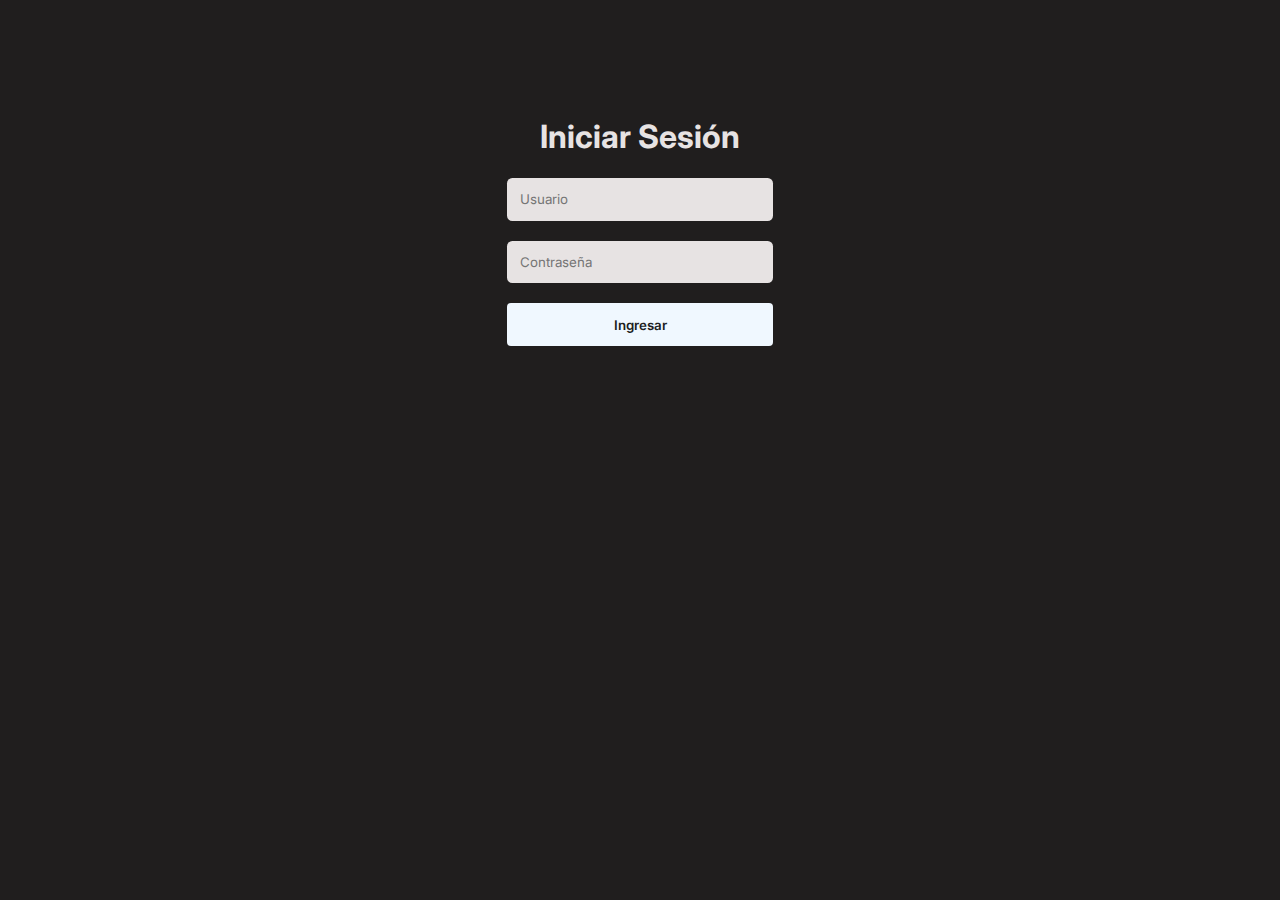
<file: login.html>
<!DOCTYPE html>
<html lang="es">
<head>
    <meta charset="UTF-8">
    <meta name="viewport" content="width=device-width, initial-scale=1.0">
    <link rel="stylesheet" href="css/main.css">
    <link rel="icon" href="/img/logo.png">
    <title>Iniciar Sesión</title>
</head>
<body>
    <div class="login-container">
        <h1 style="text-align: center;">Iniciar Sesión</h1>
        <form id="loginForm">
            <input type="text" id="username" name="username" placeholder="Usuario" required><br>
            <input type="password" id="password" name="password" placeholder="Contraseña" required><br>

            <button type="button" onclick="validateLogin()">Ingresar</button>
        </form>
    </div>
    <br><br>

    <!-- <h2 style="text-align: center; color: rgb(165, 170, 170);">Si no tienes una cuenta</h2>

    <div class="login-container">
        <h1 style="text-align: center;">Registrarte</h1>
        <form id="loginForm">
            <input type="text" id="newUsername" name="newUsername" placeholder="Usuario" required><br>
            <input type="password" id="newPassword" name="newPassword" placeholder="Contraseña" required><br>

            <button type="button" onclick="registerUser()">Guardar</button>
        </form>
    </div> -->

    <script src="/js/login.js"></script>
</body>
</html>
</file>
<file: css/main.css>
@import url('https://fonts.googleapis.com/css2?family=Inter&display=swap');

:root{
    --fondo: rgb(32, 30, 30); 
    --ColoFuente: rgb(231, 227, 227);
    --elustada: #f78b4dd0;
}

*{
    background-color: var(--fondo);
    color: var(--ColoFuente);
    font-family: 'Inter', sans-serif;
}

html{
    scroll-behavior: smooth;
}

    /*///////// LOGIN //////////*/

.login-container{
    width: fit-content;
    margin: auto;
    margin-top: 4em;
    padding: 2em;
}

.login-container input{
    border: none;
    border-radius: .4em;
    outline: none;
    padding: 1em;
    width: 90%;
    color: var(--fondo);
    background-color: var(--ColoFuente);
    display: block;
}

main{
    width: 90%;
    margin: auto;
}

button{
    background-color: aliceblue;
    width: 20em;
    padding: 1em;
    color: var(--fondo);
    font-weight: 600;
    margin: auto;
    border: none;
    border-radius: .3em;
}

nav ul li{
    display: inline-block;
    text-align: center;
}

nav ul li a{
    text-decoration: none;
    font-size: 1.3rem;
    font-weight: 400;
}

nav ul{
    padding: 4vh;
    word-spacing: 1vh;
    margin: auto;
    list-style: none;
    width: fit-content;
}

.logo img{
    width: 40rem;
    display: block;
    margin: auto;
}

    /*Fin Logo*/

.titulo{
    margin: auto;
    display: flex;
    justify-content: space-around;
}

.titulo legend{
    font-size: 3.4rem;
    font-weight: 500;
}

.titulo .texto{
    width: 60%;
    text-indent: 6vh;
    text-align: justify;
}

.titulo .texto p{
    opacity: 0.9;
}

.titulo img{
    height: 50vh;
    margin: auto;
}

.titulo #productos{
    text-align: center;
}

    /*Contacto*/
.sec-contac{
    margin: auto;
    width: fit-content;
} 

.sec-contac legend{
    font-size: 4rem;
    font-weight: 500;
    text-indent: 2rem;
}

.formulario input{
    background-color: aliceblue;
    border: none;
    color: var(--fondo);
    border-radius: .2em;
    padding: .6em;
    margin-bottom: 1em;
    margin-top: .5em;
    width: 100%;
}

.formulario textarea{
    background-color: aliceblue;
    color: #000;
    text-indent: .5em;
    width: 100%;
}

#submit{
    padding: 1em;
    width: 100%;
    background-color: var(--fondo);
    color: var(--ColoFuente);
}

#submit:hover{
    background-color: rgb(255, 255, 255);
    transition: 0.4s;
    color: #000000;
    font-weight: 700;
}

    /*Fin Contacto*/

footer h5{
    color: #636363;
    font-weight: 500;
    margin: auto;
    text-align: center;
    margin-top: 2vh;
    margin-bottom: 1em;
}

    /*/////////////Gráfico/////////////*/

#graf h1{
    font-size: 3em;
    text-align: center;
    margin-top: 1em;
    margin-bottom: 1em;
}

.graf{
    display: grid;
    grid-template-columns: repeat(2, 1fr);
}

.graficos{
    width: 30em;
    margin: auto;

}

    /*////////Modal////////*/

button:hover{
    box-shadow: inset -20em 0 0 0 #d30b36, 
    inset 20em 0 0 0 #d30b36;
    transition: .5s;
    color: var(--ColoFuente);
    font-weight: 400;
}
    
.btn-comprar{
    width: fit-content;
    margin: auto;
    display: grid;
}

#myModal {
  display: none;
  position: fixed; 
  z-index: 1; 
  left: 0;
  top: 0;
  width: 100%;
  height: 100%;
  overflow: auto;
  background-color: rgba(180, 177, 177, 0.4); 
}

.modal-content {
  margin: 15% auto;
  padding: 2em;
  border-radius: .4em;
  width: 50%; 
}

.modal-content .contenido{
    display: grid;
    grid-template-columns: repeat(2, 1fr)   
}

.modal-content p{
    text-align: justify;
    text-indent: 1.6em;
    width: 100%;
}

.modal-content button{
    margin: auto;
    margin-bottom: 1em;
    width: 12em;
}

.close {
  color: #aaa;
  float: right;
  font-size: 28px;
  font-weight: bold;
}

.close:hover,
.close:focus {
  color: rgb(255, 255, 255);
  text-decoration: none;
  cursor: pointer;
  transition: .4s;
}

    /*/////////////Productos/////////////*/

    .productos{
        display: grid;
        grid-template-columns: repeat(3, 1fr);
        margin: auto;
    }

    .prod-unit{
        display: grid;
        width: 20em;
        margin-bottom: 2em;
        text-align: center;
        margin: auto;
    }

    .prod-unit img{
        margin: auto;
        width: 20em;
        margin-bottom: 1em;
        border-radius: 3em;
        filter: drop-shadow(.1em .3em .6em var(--elustada));
    }

    .prod-unit .btn-comprar{
        margin-top: 1em;
    }

    .prod-unit .btn-comprar button{
        margin: auto;
    }

    /*/////////////Gráfico/////////////*/

#graf h1{

    text-align: center;
    margin-top: 1em;
    margin-bottom: 1em;
}

.graf{
    display: grid;
    grid-template-columns: repeat(2, 1fr);
}

.graficos{
    width: 3m;
    margin: auto;

}

.kolb{
    width: 90%;
    margin: auto;
    display: grid;
    grid-template-columns: repeat(2, 1fr);
}

.kolb .mis-vis{
    width: 80%;
    margin: auto;
    text-align: justify;
    text-indent: 2em;
    height: 18em;
}

.kolb legend{
    font-size: 2.5em;
}

    /*Inicio Scrollbar*/

::-webkit-scrollbar{
    width: 10px;
}
  
::-webkit-scrollbar-track{
    background-color: rgb(32, 30, 30);
}
  
::-webkit-scrollbar-thumb{
    box-shadow: inset 0 0 6px rgba(255, 255, 255, 0.3);
}

/* Flecha */

#scrollToTop {
    display: none;
    position: fixed;
    bottom: 1em;
    right: 1em;
    width: 2em;
    height: 2em;
    color: #fff;
    text-align: center;
    line-height: 2em;
    font-size: 1.5em;
    border-radius: 50%;
    cursor: pointer;
text-shadow: .1em .1em .1em #ffff;
}
</file>
